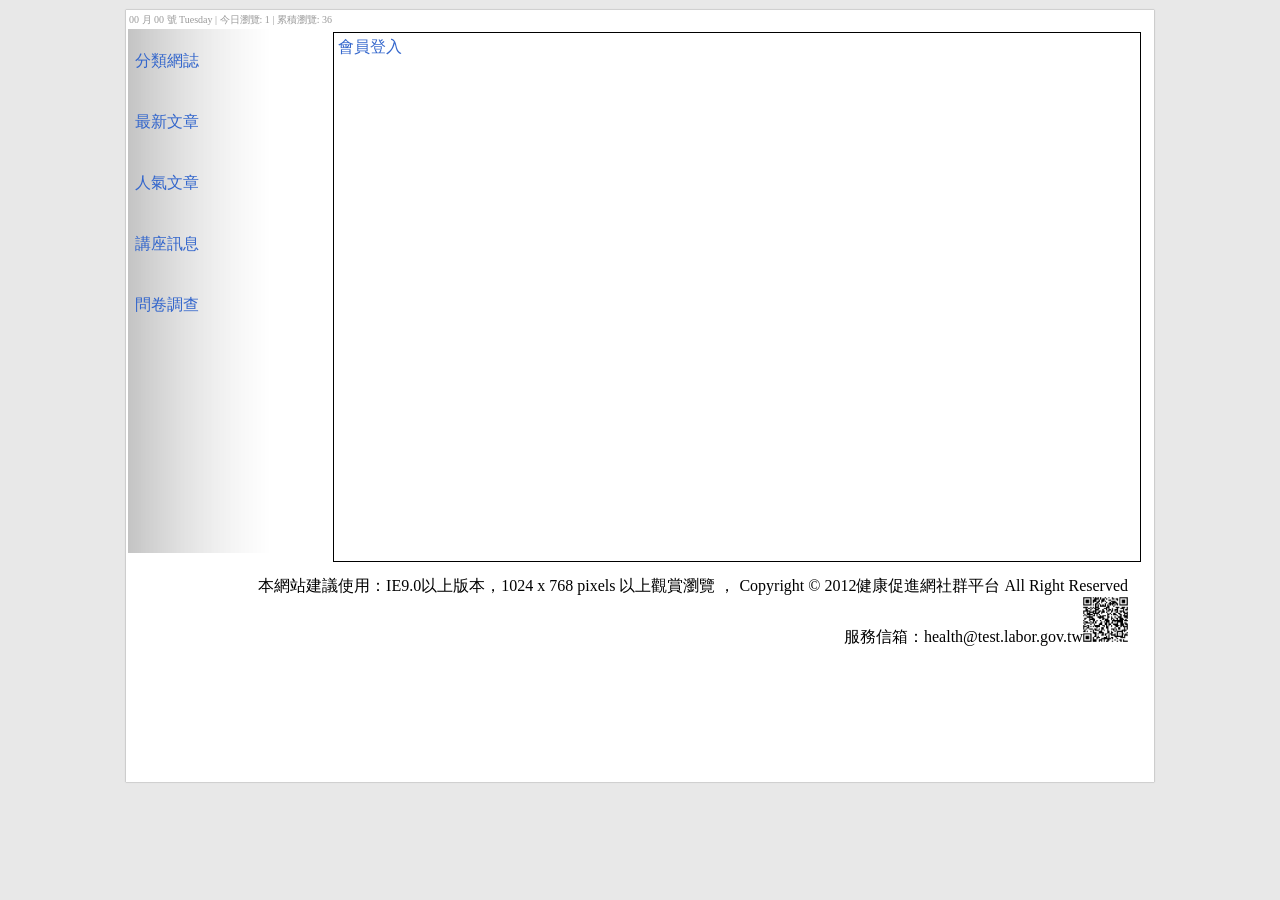
<file: index.html>
<!DOCTYPE html
    PUBLIC "-//W3C//DTD XHTML 1.0 Transitional//EN" "http://www.w3.org/TR/xhtml1/DTD/xhtml1-transitional.dtd">
<!-- saved from url=(0039) -->
<html xmlns="http://www.w3.org/1999/xhtml">

<head>
    <meta http-equiv="Content-Type" content="text/html; charset=UTF-8">

    <title>健康促進網</title>
    <link href="./css/css.css" rel="stylesheet" type="text/css">
    <script src="./js/jquery-1.9.1.min.js"></script>
    <script src="./js/js.js"></script>
</head>

<body>
    <div id="alerr"
        style="background:rgba(51,51,51,0.8); color:#FFF; min-height:100px; width:300px; position:fixed; display:none; z-index:9999; overflow:auto;">
        <pre id="ssaa"></pre>
    </div>
    <iframe name="back" style="display:none;"></iframe>
    <div id="all">
        <div id="title">
            00 月 00 號 Tuesday | 今日瀏覽: 1 | 累積瀏覽: 36 </div>
        <div id="title2">

        </div>
        <div id="mm">
            <div class="hal" id="lef">
                <a class="blo" href="?do=po">分類網誌</a>
                <a class="blo" href="?do=news">最新文章</a>
                <a class="blo" href="?do=pop">人氣文章</a>
                <a class="blo" href="?do=know">講座訊息</a>
                <a class="blo" href="?do=que">問卷調查</a>
            </div>
            <div class="hal" id="main">
                <div>

                    <span style="width:18%; display:inline-block;">
                        <a href="?do=login">會員登入</a>
                    </span>
                    <div class="">
                    </div>
                </div>
            </div>
        </div>
        <div id="bottom">
            本網站建議使用：IE9.0以上版本，1024 x 768 pixels 以上觀賞瀏覽 ， Copyright © 2012健康促進網社群平台 All Right Reserved
            <br>
            服務信箱：health@test.labor.gov.tw<img src="./icon/02B02.jpg" width="45">
        </div>
    </div>

</body>

</html>
</file>
<file: css/css.css>
@charset "utf-8";
/* CSS Document */
body
{
	background:#E8E8E8;
	padding:0px;
	margin:0px;
	font-family:"微軟正黑體";
}
pre {
  white-space: pre-wrap; /* css-3 */
  white-space: -moz-pre-wrap; /* Mozilla, since 1999 */
  white-space: -pre-wrap; /* Opera 4-6 */
  white-space: -o-pre-wrap; /* Opera 7 */
  word-wrap: break-word; /* Internet Explorer 5.5+ */
  font-family:"微軟正黑體";
}
img
{
	border:none;
}
a
{
	text-decoration:none;
	color:#36C;
	cursor:pointer;
}
a:hover
{
	text-decoration:underline;
}
#mm
{
	/* min-height:570px; */
	height: 520px;
}
#all
{
	padding: 2px;
	width: 1024px;
	height: 768px;
	background: #FFF;
	margin: 10px auto 10px auto;
	box-shadow: #999 0px 0px 1px .3px;
	position: relative;
}
#title
{
	height:15px;
	padding:1px;
	font-size:10px;
	color:#999;
}
#lef
{
	width:18.2%;
	padding:2px;
	background:url(../icon/02B04.png) repeat-y;
	/*background-size:100% auto;*/
	/* min-height:568px; */
	height: 520px;
	display:inline-block;
	vertical-align:top;
	position:relative;
	top:-3px;
}
#mm
{
	padding-top:3px;
}
#main
{
	display:inline-block;
	width:78%;
	/* height:565px; */
	height: 520px;
	padding:4px;
	border:solid 1px #000000;
	overflow:auto;
	position:relative;
	left:1%;
}
#lef a
{
	padding:20px 5px 20px 5px;
}
#bottom
{
	text-align:right;
	padding:24px;
}
a.button
{
	text-decoration:none;
}
.button
{
	color:#000;
	text-decoration:none;
}
.button:active
{
	color:#F00;
}
input,button,.button,select,textarea
{
	font-family:"微軟正黑體";
	border:#999 1px solid;
	border-radius:3px;
	background:#FFF;
	padding:5px;
	margin:3px;
	text-decoration:none;
	cursor:pointer;
}
input:active,button:active,.button:active,select:active,textarea:active
{
	background:#333;
	color:#fff;
}
input[type=text],input[type=password]
{
	width:150px;
}
input:focus,button:focus,.button:focus,select:focus,textarea:focus
{
	box-shadow:#09C 0px 0px 3px .3px;
}
input[type=radio]
{
	border-radius:100px;
}
.cent
{
	margin-left:auto;
	margin-right:auto;
	display:block;
}
.ct
{
	text-align:center;
}
.hal
{
	height:100%;
}
.blo
{
	display:block;
}
.bordt
{
	border-top:#666 1px solid;
	border-left:#666 1px solid;
	padding:0px;
	display:inline-block;
	border-radius:2px 2px 0px 0px;
}
.cent .sel
{
	background:#FFF;
	z-index:9999;
	border-bottom:none;
}
.bbb
{
	border-bottom:#666 1px solid;
}
.cent .sel:hover
{
	background:#FFF;
}
.bordt span
{
	padding:5px 10px 5px 10px; 
	border-right:#666 1px solid;
	border-left:none;
	margin:0px;
	float:left;
	display:inline-block;
	background:#CCC;
	margin:0px;
	cursor:pointer;
}
.bordt span:hover
{
	background:#D9D9D9;
}
.bordt span::selection
{
	cursor:default;
}
.bordt span:active
{
	background:#E7E7E7;
}
.view
{
	border:#666 1px solid;
	width:100%;
	min-height:300px;
}
.fei
{
	border:#333 1px solid;
	padding:20px 15px 20px 15px;
	display:inline-block;
	min-width:400px;
	position:relative;
	margin-top:10px;
}
.fei .leng
{
	position:absolute;
	padding:0px 3px 0px 3px;
	top:-10px;
	background:#FFF;
	overflow-x: hidden;
	text-overflow: ellipsis;
	white-space: nowrap;
	max-width: 90%;
	cursor:default;
}
.tsb
{
	width:100%;
	min-height:50px;
}
.l
{
	text-align:left;
}
.l td
{
	text-align:left;
}
.r
{
	text-align:right;
}
.r td
{
	text-align:right;
}

.clo
{
	background:#E0E0E0;
	padding:10px 3px 10px 3px;
}
.clo td
{
	background:#E0E0E0;
	padding:3px;
	min-width:30px;
	min-height:30px;
}
.tab
{
	width:80%;
}
.nbcent
{
	margin-left:auto;
	margin-right:auto;
}
.bigg {
overflow-x: hidden;
text-overflow: ellipsis;
white-space: nowrap;
width: 200px;
cursor:default;
}
.good
{
	width:25px;
	height:25px;
	background:url(../icon/02B03.jpg);
	background-size:cover;
	display:inline-block;
	background-position:0px 2px;
}
#alerr h3
{
	color:#0CF;
}
.t_int
{
	width:0px;
	height:0px;
	border-width:30px;
	border-style:solid;
	border-color:transparent transparent #fff transparent ;
	position:absolute;
	top:0px;
}
.aut
{
	left:0px;
	right:0px;
	margin:auto;
}
</file>
